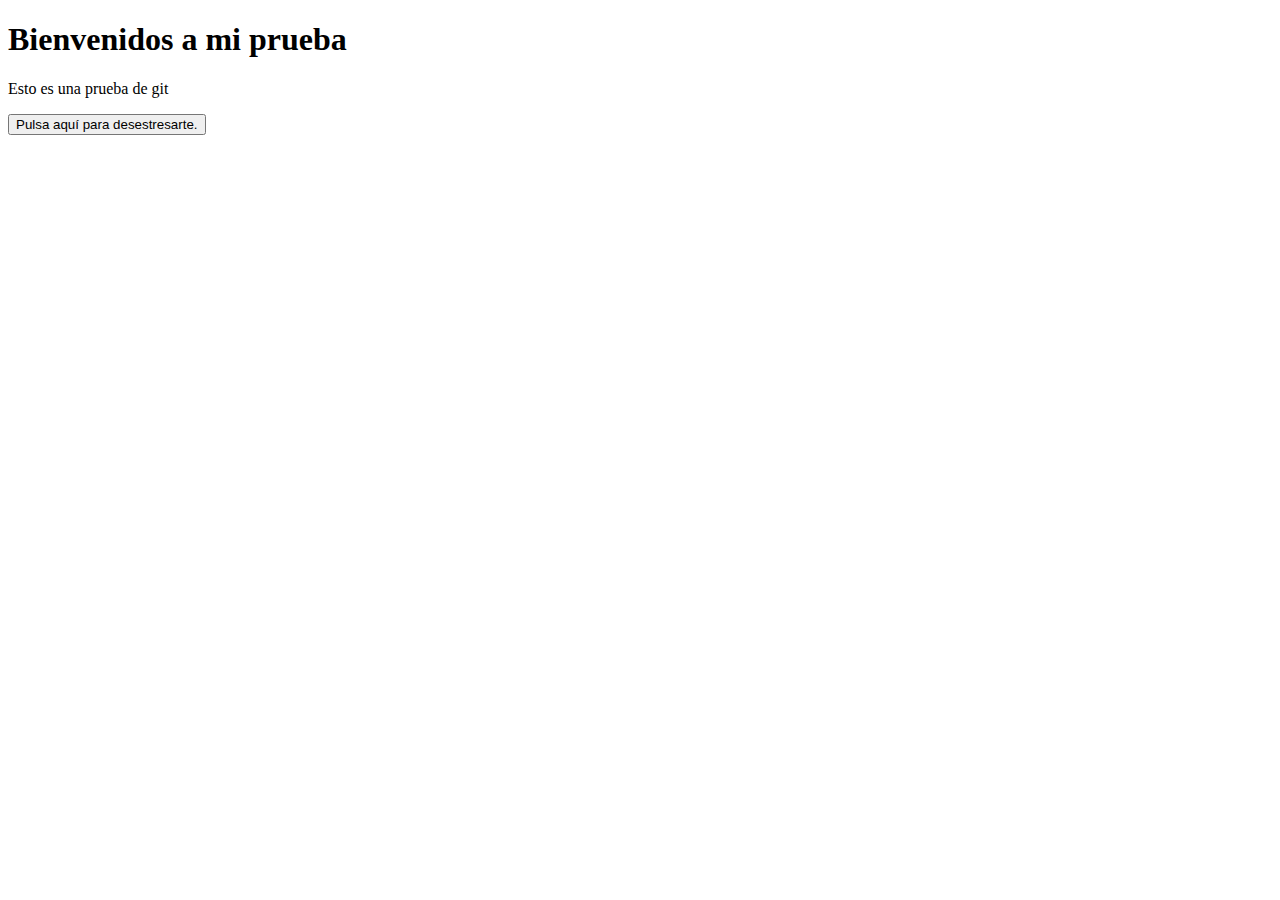
<file: index.html>
<!DOCTYPE html>
<html lang="en">
<head>
    <meta charset="UTF-8">
    <meta name="viewport" content="width=device-width, initial-scale=1.0">
    <title>Document</title>
    <link rel="stylesheet" href="C:\Users\jonat\Desktop\jony\prueba\assets\css\style.css">
</head>
<body>
    <h1 class="titulo">Bienvenidos a mi prueba</h1>
    <p class="parrafo">Esto es una prueba de git</p>
    <button id="botonn" class="boton">Pulsa aquí para desestresarte.</button>

    <script>

        let boton1 = document.getElementById("botonn");

        boton1.addEventListener("click", function () {
            boton1.classList.remove("boton");
        })


    </script>
</body>
</html>
</file>
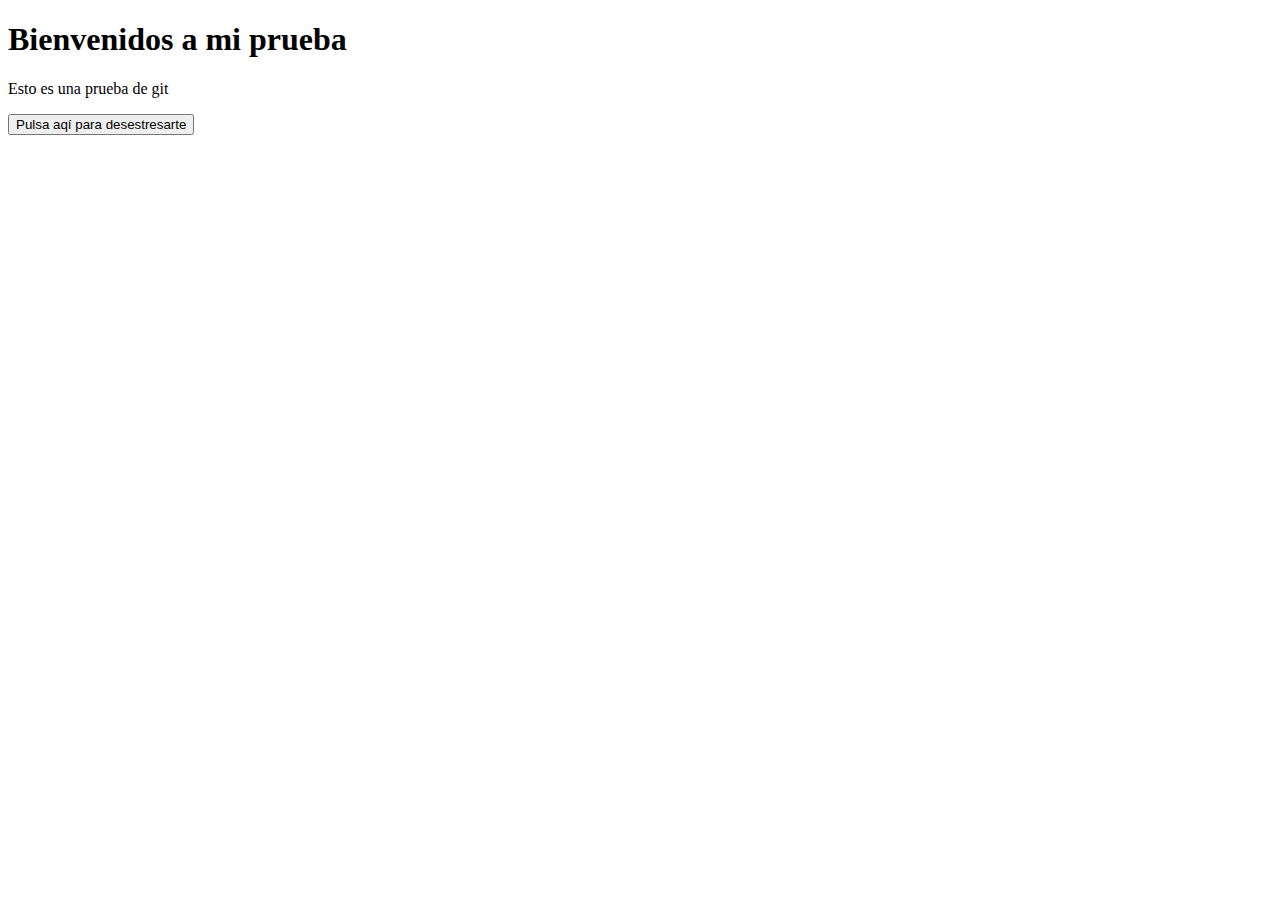
<file: assets/index.html>
<!DOCTYPE html>
<html lang="en">
<head>
    <meta charset="UTF-8">
    <meta name="viewport" content="width=device-width, initial-scale=1.0">
    <title>Document</title>
</head>
<body>
    <h1>Bienvenidos a mi prueba</h1>
    <p>Esto es una prueba de git</p>
    <button>Pulsa aqí para desestresarte</button>
</body>
</html>
</file>
